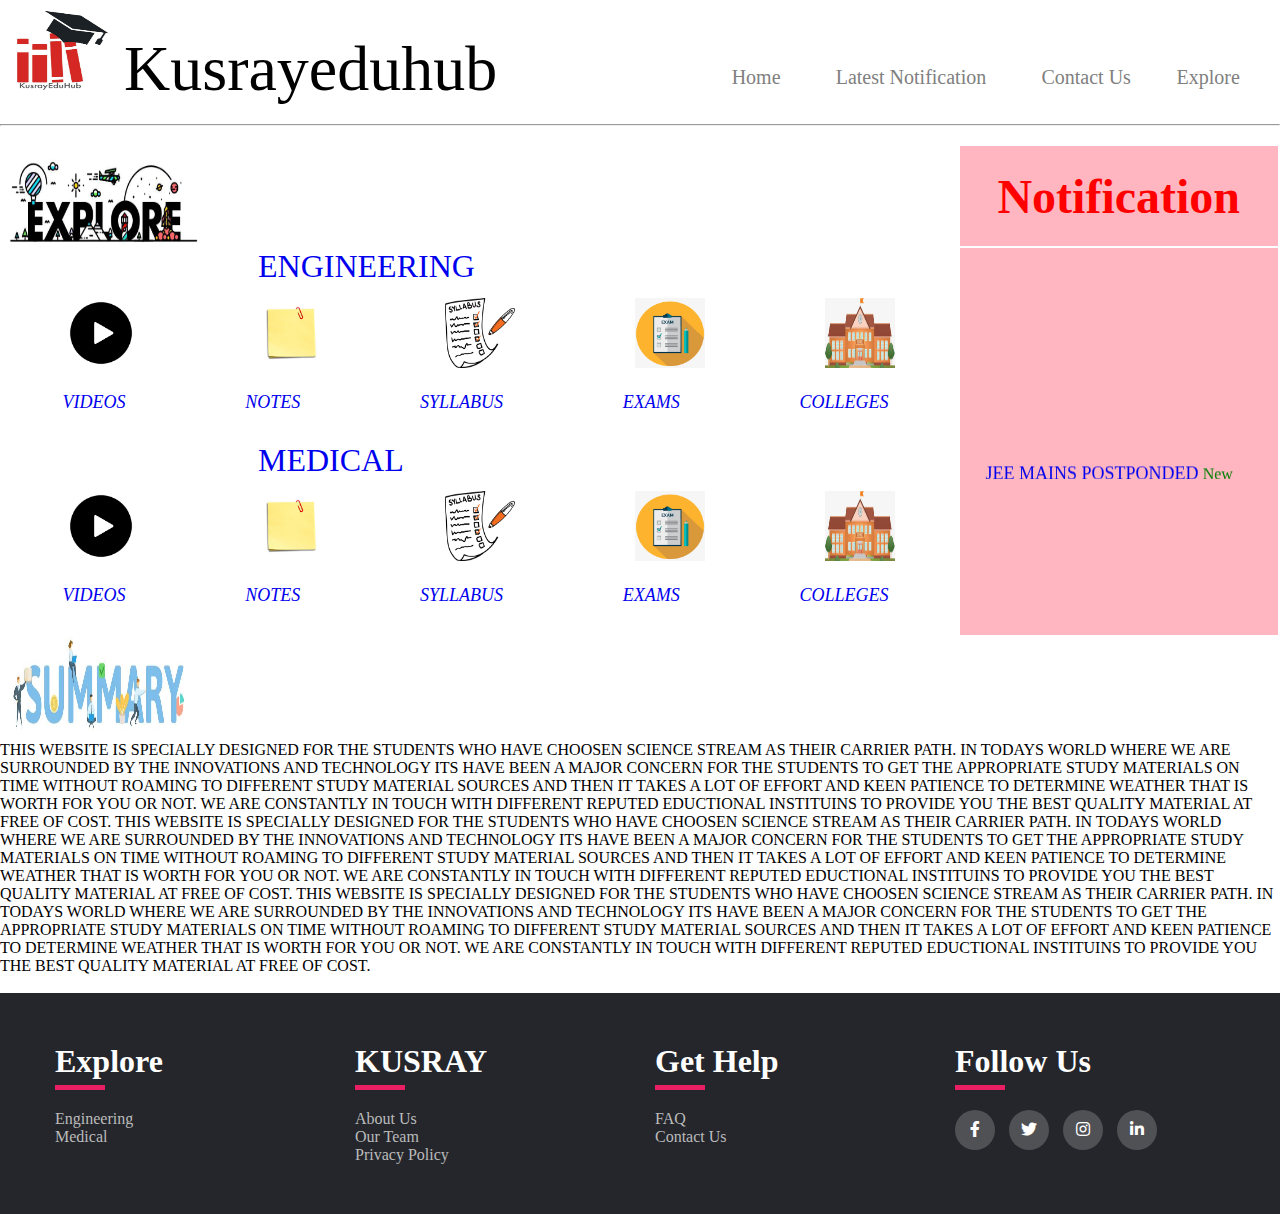
<file: index.html>
<!DOCTYPE html>
<html lang="en">
<title>HOME</title>
<link rel="icon" href="log.jpeg" />

<head>
  <!-- THESE META TAGS ARE FOR SEARCH ENGINE TO INDEX AND FOLLOW -->
  <meta charset="UTF-8">
  <meta name="viewport" content="width=100%">
  <meta name="description"
    content="This site provides online study materials of different authors/publishers to students at one place at free of cost">
  <meta name="keywords" content="JEE, NEET, MEDICAL, ENGINEERING, KUSRAY ,KUSRAY EDU HUB">
  <meta name="robots" content="INDEX, FOLLOW">
  <link rel="stylesheet" type="text/css" href="https://cdnjs.cloudflare.com/ajax/libs/font-awesome/5.14.0/css/all.css">
  <link rel="stylesheet" type="text/css" href="footerstyle.css">
  <link rel="stylesheet" type="text/css" href="headstyle.css">
</head>

<style>
  /*THIS IS USED CHANGE BACKGROUND COLOR GRADIENT ON SCROLLING*/
  /*body {
  height: 3000px;  Used to enable scrolling 
  background: linear-gradient(55deg, #0fb8ad 0%, #1fc8db 51%, #2cb5e8 85%);
  }*/
  .notification a {
    font-size: large;
    text-decoration: none;
    margin-left: 2vw;
    text-align: center;
    text-transform: capitalize;
  }

  .notification span {
    color: green;
  }

  .icon1 {
    font-size: xx-large;
    margin-left: 20vw;
    text-decoration: none;
  }

  .icon1 a {
    text-decoration: none;
  }

  .icon2 {
    font-size: xx-large;
    margin-left: 20vw;
  }

  .icon2 a {
    text-decoration: none;
  }

  .icon3 {
    display: inline-block;
    font-size: large;
    margin-left: 5%;
    margin-top: 2%;
    margin-bottom: 3%;
    word-spacing: 8vw;
  }

  .icon3 ul li {
    display: inline-block;
    font-size: large;
    margin-left: 1vw;

  }

  .icon3 ul li a {
    text-decoration: none;
    font-style: italic;
  }

  .icon4 {
    display: inline-block;
    font-size: large;
    word-spacing: 4vw;
  }

  .icon4 ul li {
    display: inline-block;
    margin-left: 5vw;
    margin-top: 1vw;
  }
</style>

<body>
  <header>
    <div class="left">
      <img src="log.jpeg" alt="my logo" width="100" height="80">
    </div>
    <div class="mid">
      Kusrayeduhub
    </div>
    <div class="right">
      <li><a href="index.html">Home</a></li>
      <div class="dropdown">
       <li><a href="collage-finder">College Finder</a></li>
        <div class="dropdown-content">
        <a href="engineering.html" target="_blank">ENGINEERING</a>
        <a href="medical.html" target="_blank">MEDICAL</a>
      </div>
    </div>
    <li><a href="#">Latest Notification</a></li>
    <li><a href="Contactus.html" target="_blank">Contact Us</a></li>
    <div class="dropdown">
      <li><a href="#"> Explore  </a></li>
      <div class="dropdown-content">
        <a href="engineering.html" target="_blank">ENGINEERING</a>
        <a href="medical.html" target="_blank">MEDICAL</a>
      </div>
    </div>
    </div>
    <hr>
  </header>
  <!--THESE CODES ARE FOR TABLE1 -->
  <br>
  <table width="100%" border="0px" ;>
    <tr>
      <th width="75%"><img src="explore.jpeg" alt="Explore" height="100" width="200" align="left"></th>
      <th width="25%" bgcolor="lightpink" align="center">
        <font size="20" color="red">Notification</font>
      </th>
    </tr>
    <td colspan="1">
      <div class="icon1">
        <a href="engineering.html" target="_blank">ENGINEERING</a>
      </div>
      <div class="icon4">
        <ul>
          <li><img src="video.png" alt="VIDEOS" height="70" width="70"></li>
          <li><img src="notes.jfif" alt="NOTES" height="70" width="70"></li>
          <li><img src="syllabus.png" alt="SYLLABUS" height="70" width="70"></li>
          <li><img src="exam.png" alt="EXAMS" height="70" width="70"></li>
          <li><img src="college.jfif" alt="COLLEGES" height="70" width="70"></li>
        </ul>
      </div>
      <div class="icon3">
        <ul>
          <li><a href="#">VIDEOS</li></a>
          <li><a href="#">NOTES</li></a>
          <li><a href="#">SYLLABUS</li></a>
          <li><a href="#">EXAMS</li></a>
          <li><a href="#">COLLEGES</li></a>
        </ul>
      </div>
      <div class="icon2">
        <a href="medical.html" target="_blank">MEDICAL</a>
      </div>
      <div class="icon4">
        <ul>
          <li><img src="video.png" alt="VIDEOS" height="70" width="70"></li>
          <li><img src="notes.jfif" alt="NOTES" height="70" width="70"></li>
          <li><img src="syllabus.png" alt="SYLLABUS" height="70" width="70"></li>
          <li><img src="exam.png" alt="EXAMS" height="70" width="70"></li>
          <li><img src="college.jfif" alt="COLLEGES" height="70" width="70"></li>
        </ul>
      </div>
      <div class="icon3">
        <ul>
          <li><a href="#">VIDEOS</li></a>
          <li><a href="#">NOTES</li></a>
          <li><a href="#">SYLLABUS</li></a>
          <li><a href="#">EXAMS</li></a>
          <li><a href="#">COLLEGES</li></a>
        </ul>
      </div>
    </td>
    <td bgcolor="lightpink">
      <marquee behavior="scroll" direction="up" scrollamount="2">
        <div class="notification">
          <a href="https://jeemain.nta.nic.in/webinfo2021/File/GetFile?FileId=39&LangId=P" target="_blank">JEE MAINS
            POSTPONDED</a>
          <span class="badge">New</span><br><br>
          <a href="https://viteee.vit.ac.in/" target="_blank">VITEEE APPLICATION CLOSED </a>
          <span class="badge">New</span><br><br>
      </marquee>
      </div>
    </td>
  </table>
  <img src="sum.jpeg" alt="Summary" height="100" width="200">
  <p>THIS WEBSITE IS SPECIALLY DESIGNED FOR THE STUDENTS WHO HAVE CHOOSEN SCIENCE STREAM AS THEIR CARRIER PATH. IN
    TODAYS WORLD WHERE WE ARE SURROUNDED BY THE INNOVATIONS AND TECHNOLOGY ITS HAVE BEEN A MAJOR CONCERN FOR THE
    STUDENTS TO GET THE APPROPRIATE STUDY MATERIALS ON TIME WITHOUT ROAMING TO DIFFERENT STUDY MATERIAL SOURCES AND
    THEN IT TAKES A LOT OF EFFORT AND KEEN PATIENCE TO DETERMINE WEATHER THAT IS WORTH FOR YOU OR NOT. WE ARE
    CONSTANTLY IN TOUCH WITH DIFFERENT REPUTED EDUCTIONAL INSTITUINS TO PROVIDE YOU THE BEST QUALITY MATERIAL AT FREE
    OF COST.
    THIS WEBSITE IS SPECIALLY DESIGNED FOR THE STUDENTS WHO HAVE CHOOSEN SCIENCE STREAM AS THEIR CARRIER PATH. IN
    TODAYS WORLD WHERE WE ARE SURROUNDED BY THE INNOVATIONS AND TECHNOLOGY ITS HAVE BEEN A MAJOR CONCERN FOR THE
    STUDENTS TO GET THE APPROPRIATE STUDY MATERIALS ON TIME WITHOUT ROAMING TO DIFFERENT STUDY MATERIAL SOURCES AND
    THEN IT TAKES A LOT OF EFFORT AND KEEN PATIENCE TO DETERMINE WEATHER THAT IS WORTH FOR YOU OR NOT. WE ARE
    CONSTANTLY IN TOUCH WITH DIFFERENT REPUTED EDUCTIONAL INSTITUINS TO PROVIDE YOU THE BEST QUALITY MATERIAL AT FREE
    OF COST.
    THIS WEBSITE IS SPECIALLY DESIGNED FOR THE STUDENTS WHO HAVE CHOOSEN SCIENCE STREAM AS THEIR CARRIER PATH. IN
    TODAYS WORLD WHERE WE ARE SURROUNDED BY THE INNOVATIONS AND TECHNOLOGY ITS HAVE BEEN A MAJOR CONCERN FOR THE
    STUDENTS TO GET THE APPROPRIATE STUDY MATERIALS ON TIME WITHOUT ROAMING TO DIFFERENT STUDY MATERIAL SOURCES AND
    THEN IT TAKES A LOT OF EFFORT AND KEEN PATIENCE TO DETERMINE WEATHER THAT IS WORTH FOR YOU OR NOT. WE ARE
    CONSTANTLY IN TOUCH WITH DIFFERENT REPUTED EDUCTIONAL INSTITUINS TO PROVIDE YOU THE BEST QUALITY MATERIAL AT FREE
    OF COST.
  </p>
  <br>
</body>
<footer class="footer">
  <div class="container">
    <div class="row">
      <div class="footer-col">
        <h2>Explore</h2>
        <ul>
          <li><a href="engineering.html">engineering</a></li>
          <li><a href="medical.html">medical</a></li>
        </ul>
      </div>
      <div class="footer-col">
        <h2>KUSRAY</h2>
        <ul>
          <li><a href="#">about us</a></li>
          <li><a href="ourteam.html">our team</a></li>
          <li><a href="#">privacy policy</a></li>
        </ul>
      </div>
      <div class="footer-col">
        <h2>get help</h2>
        <ul>
          <li><a href="#">FAQ</a></li>
          <li><a href="Contactus.html">Contact Us</a></li>
        </ul>
      </div>
      <div class="footer-col">
        <h2>follow us</h2>
        <div class="social-media">
          <a href="#"><i class="fab fa-facebook-f"></i></a>
          <a href="#"><i class="fab fa-twitter"></i></a>
          <a href="#"><i class="fab fa-instagram"></i></a>
          <a href="#"><i class="fab fa-linkedin-in"></i></a>
        </div>
      </div>
    </div>
</footer>

</html>
</file>
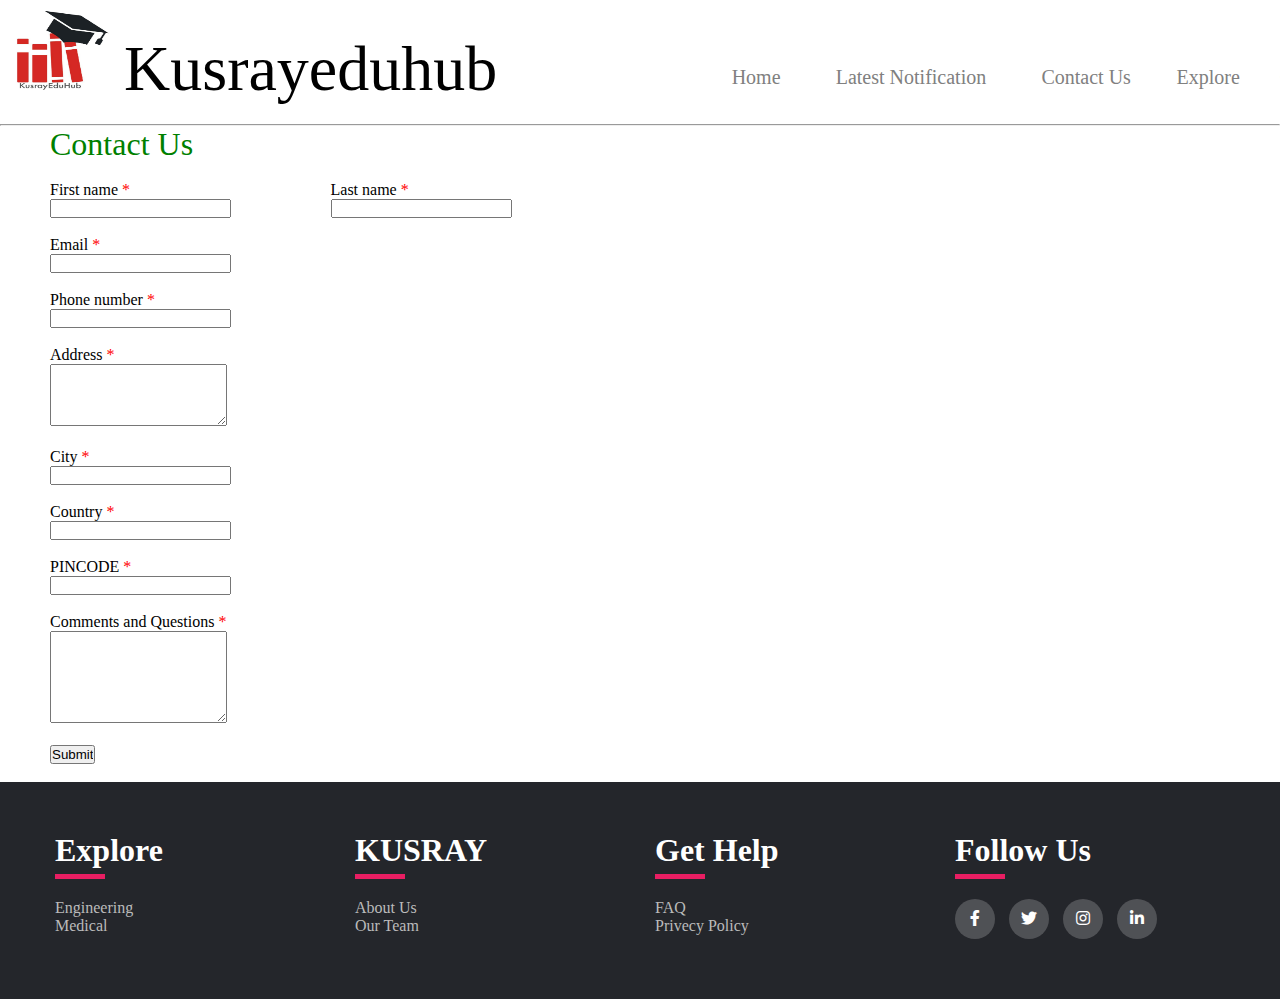
<file: Contactus.html>
<!DOCTYPE html>
<html lang="en">
<title>CONTACT US</title>
<style>
  .form{
    margin-left: 50px;
  }
</style>

<head>
  <meta charset="UTF-8">
  <meta name="viewport" content="width=device-width, initial-scale=1.0">
  <meta name="description"
    content="This site provides online study materials of different authors/publishers to students at one place at free of cost">
  <meta name="keywords" content="JEE, NEET, MEDICAL, ENGINEERING, KUSRAY ,KUSRAY EDU HUB">
  <meta name="robots" content="INDEX, FOLLOW">
  <link rel="stylesheet" type="text/css" href="footerstyle.css">
  <link rel="stylesheet" type="text/css" href="headstyle.css">
  <link rel="stylesheet" type="text/css" href="https://cdnjs.cloudflare.com/ajax/libs/font-awesome/5.14.0/css/all.css">
</head>


<body background-color="lightyellow">
  <body>
    <header>
      <div class="left">
        <img src="log.jpeg" alt="my logo" width="100" height="80">
      </div>
      <div class="mid">
        Kusrayeduhub
      </div>
      <div class="right">
        <li><a href="index.html">Home</a></li>
        <div class="dropdown">
         <li><a href="collage-finder">College Finder</a></li>
          <div class="dropdown-content">
          <a href="engineering.html" target="_blank">ENGINEERING</a>
          <a href="medical.html" target="_blank">MEDICAL</a>
        </div>
      </div>
      <li><a href="#">Latest Notification</a></li>
      <li><a href="Contactus.html" target="_blank">Contact Us</a></li>
      <div class="dropdown">
        <li><a href="#"> Explore  </a></li>
        <div class="dropdown-content">
          <a href="engineering.html" target="_blank">ENGINEERING</a>
          <a href="medical.html" target="_blank">MEDICAL</a>
        </div>
      </div>
      </div>
      <hr>
    </header>
  <div class="form">
  <form margin-left="200px" method="post" action="//submit.form" onSubmit="return validateForm();">
    <div style="max-width: 400px;">
    </div>
    <div style="padding-bottom: 18px;font-size : 32px;">
      <font color="green" ;>Contact Us</font>
    </div>
    <div style="display: flex; padding-bottom: 18px;max-width : 550px;">
      <div style=" margin-left: 0; margin-right: 1%; width: 49%;">First name<span style="color: red;"> *</span><br />
        <input type="text" id="data_2" name="data_2" style="max-width: 100%;" class="form-control" />
      </div>
      <div style=" margin-left: 1%; margin-right: 0; width: 49%;">Last name<span style="color: red;"> *</span><br />
        <input type="text" id="data_3" name="data_3" style="max-width: 100%;" class="form-control" />
      </div>
    </div>
    <div style="padding-bottom: 18px;">Email<span style="color: red;"> *</span><br />
      <input type="text" id="data_4" name="data_4" style="max-width : 550px;" class="form-control" />
    </div>
    <div style="padding-bottom: 18px;">Phone number<span style="color: red;"> *</span><br />
      <input type="text" id="data_5" name="data_5" style="max-width : 500px;" class="form-control" />
    </div>
    <div style="padding-bottom: 18px;">Address<span style="color: red;"> *</span><br />
      <textarea id="data_6" false name="data_6" style="max-width : 550px;" rows="4" class="form-control"></textarea>
    </div>
    <div style="padding-bottom: 18px;">City<span style="color: red;"> *</span><br />
      <input type="text" id="data_7" name="data_7" style="max-width : 550px;" class="form-control" />
    </div>
    <div style="padding-bottom: 18px;">Country<span style="color: red;"> *</span><br />
      <input type="text" id="data_7" name="data_7" style="max-width : 550px;" class="form-control" />
    </div>
    <div style="padding-bottom: 18px;">PINCODE<span style="color: red;"> *</span><br />
      <input type="text" id="data_10" name="data_10" style="max-width : 550px;" class="form-control" />
    </div>
    <div style="padding-bottom: 18px;">Comments and Questions<span style="color: red;"> *</span><br />
      <textarea id="data_11" false name="data_11" style="max-width : 550px;" rows="6" class="form-control"></textarea>
    </div>
    <div style="padding-bottom: 18px;"><input name="skip_Submit" value="Submit" type="submit" /></div>
    <div>

    </div>
  </form>
</div>
  <script type="text/javascript">
    function validateForm() {
      if (isEmpty(document.getElementById('data_2').value.trim())) {
        alert('First name is required!');
        return false;
      }
      if (isEmpty(document.getElementById('data_3').value.trim())) {
        alert('Last name is required!');
        return false;
      }
      if (isEmpty(document.getElementById('data_4').value.trim())) {
        alert('Email is required!');
        return false;
      }
      if (!validateEmail(document.getElementById('data_4').value.trim())) {
        alert('Email must be a valid email address!');
        return false;
      }
      if (isEmpty(document.getElementById('data_5').value.trim())) {
        alert('Phone number is required!');
        return false;
      }
      if (isEmpty(document.getElementById('data_6').value.trim())) {
        alert('Address is required!');
        return false;
      }
      if (isEmpty(document.getElementById('data_7').value.trim())) {
        alert('City is required!');
        return false;
      }
      if (isEmpty(document.getElementById('data_10').value.trim())) {
        alert('PINCODE is required!');
        return false;
      }
      if (isEmpty(document.getElementById('data_11').value.trim())) {
        alert('Comments and Questions is required!');
        return false;
      }
      return true;
    }
    function isEmpty(str) { return (str.length === 0 || !str.trim()); }
    function validateEmail(email) {
      var re = /^([\w-]+(?:\.[\w-]+)*)@((?:[\w-]+\.)*\w[\w-]{0,66})\.([a-z]{2,15}(?:\.[a-z]{2})?)$/i;
      return isEmpty(email) || re.test(email);
    }
  </script>
</body>

<footer class="footer">
  <div class="container">
    <div class="row">
      <div class="footer-col">
        <h2>Explore</h2>
        <ul>
          <li><a href="engineering.html">engineering</a></li>
          <li><a href="medical.html">medical</a></li>
        </ul>
      </div>
      <div class="footer-col">
        <h2>KUSRAY</h2>
        <ul>
          <li><a href="#">about us</a></li>
          <li><a href="ourteam.html">our team</a></li>

        </ul>
      </div>
      <div class="footer-col">
        <h2>get help</h2>
        <ul>
          <li><a href="#">FAQ</a></li>
          <li><a href="#">privecy policy</a></li>
        </ul>
      </div>
      <div class="footer-col">
        <h2>follow us</h2>
        <div class="social-media">
          <a href="#"><i class="fab fa-facebook-f"></i></a>
          <a href="#"><i class="fab fa-twitter"></i></a>
          <a href="#"><i class="fab fa-instagram"></i></a>
          <a href="#"><i class="fab fa-linkedin-in"></i></a>
        </div>
      </div>
    </div>
</footer>

</html>
</file>
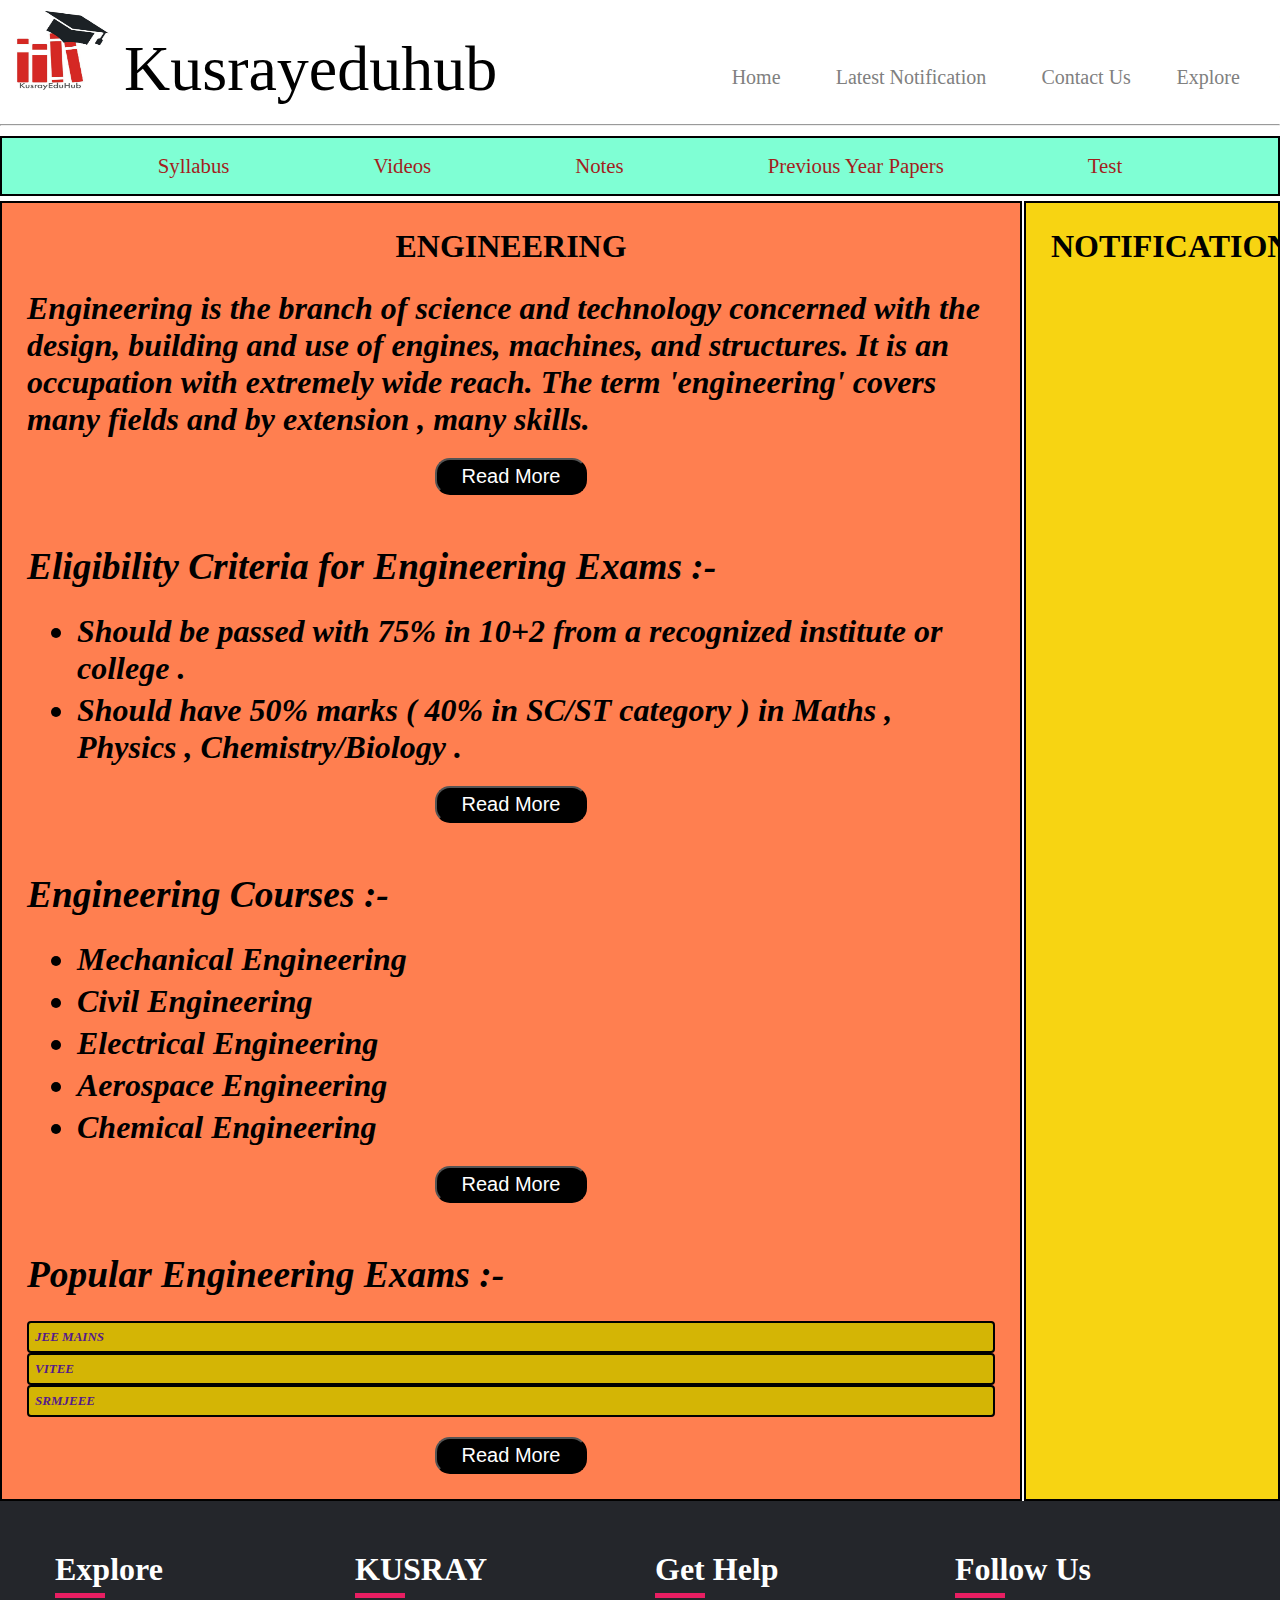
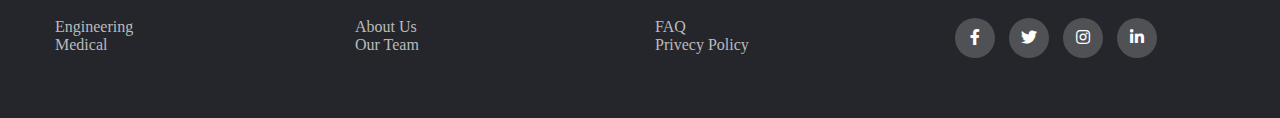
<file: engineering.html>
<!DOCTYPE html>
<html lang="en">
<link rel="icon" href="log.jpeg">
<title>Engineering</title>

<head>
    <!-- THESE META TAGS ARE FOR SEARCH ENGINE TO INDEX AND FOLLOW -->
    <meta charset="UTF-8">
    <meta name="viewport" content="width=100%">
    <meta name="description"
        content="This site provides online study materials of different authors/publishers to students at one place at free of cost">
    <meta name="keywords" content="JEE, NEET, MEDICAL, ENGINEERING, KUSRAY ,KUSRAY EDU HUB">
    <meta name="robots" content="INDEX, FOLLOW">
    <link rel="stylesheet" type="text/css" href="footerstyle.css">
    <link rel="stylesheet" type="text/css" href="headstyle.css">
    <link rel="stylesheet" type="text/css"
        href="https://cdnjs.cloudflare.com/ajax/libs/font-awesome/5.14.0/css/all.css">
    <link rel="stylesheet" href="readmore.css">
    </head>

<style>
    /* THESE CODES ARE FOR NAVBAR */
    #navbar {
        display: flex;
        align-items: center;
        position: relative;
        top: 0px;
        border: 2px solid black;
        margin: 0px;
        margin-top: 10px;
        justify-content: space-around;

    }

    #navbar::before {
        content: "";
        background-color: aquamarine;
        position: absolute;
        top: 0px;
        left: 0px;
        height: 100%;
        width: 100%;
        z-index: -1;
    }

    #navbar ul {
        display: inline-block;
    }

    #navbar ul li {
        list-style: none;
        font-size: 1.3rem;
        padding: 3px 10px;
    }

    #navbar ul li a {
        color: rgb(163, 30, 30);
        display: block;
        padding: 3px 50px;
        text-decoration: none;
        margin: 10px;
    }

    .item {
        display: inline-block;
    }

    /* THESE CODES ARE FOR ENGINEERING AND NOTIFICATION BOX */
    .box {
        display: flex;
        box-sizing: border-box;
    }

    #mid .box #eng {
        border: 2px solid black;
        background-color: coral;
        width: 80%;
        margin-top: 5px;
        padding: 25px;
        text-align: center;
    }

    #mid .box #not {
        border: 2px solid black;
        background-color: rgb(247, 212, 18);
        width: 20%;
        margin-top: 5px;
        margin-left: 2px;
        padding: 25px;
        text-align: center;
    }

    /* these codes are for engineering box */
    #d p {
        margin-top: 25px;
        text-align: start;
        font-style: italic;
    }

    #d .b {
        text-align: start;
        margin-top: 5px;
        font-style: italic;
    }

    #d .a {
        margin-top: 5px;
        text-align: start;
        font-style: italic;
    }
    
    #d ul li {
        margin-top: 15px;
        list-style: disc;
        font-style: italic;
        margin-left: 50px;
        
    }

    #d h3 {
        margin-top: 50px;
        text-align: start;
        margin-bottom: 25px;
        font-style: italic;
    }

    
    /* THESE CODES ARE FOR POPULAR EXAMS BUTTON  */
    #d .c {
        text-decoration: none;
        display: block;
        background: rgb(212, 181, 5);
        padding: 6px;
        border: none;
        cursor: pointer;
        font-size: 13px;
        border-radius: 4px;
        font-style: italic;
        font-family: cursive;
        font-weight: bold;
        border: 2px solid black;
    }
</style>

<body>
    <header>
      <div class="left">
        <img src="log.jpeg" alt="my logo" width="100" height="80">
      </div>
      <div class="mid">
        Kusrayeduhub
      </div>
      <div class="right">
        <li><a href="index.html">Home</a></li>
        <div class="dropdown">
         <li><a href="collage-finder">College Finder</a></li>
          <div class="dropdown-content">
          <a href="engineering.html" target="_blank">ENGINEERING</a>
          <a href="medical.html" target="_blank">MEDICAL</a>
        </div>
      </div>
      <li><a href="#">Latest Notification</a></li>
      <li><a href="Contactus.html" target="_blank">Contact Us</a></li>
      <div class="dropdown">
        <li><a href="#"> Explore  </a></li>
        <div class="dropdown-content">
          <a href="engineering.html" target="_blank">ENGINEERING</a>
          <a href="medical.html" target="_blank">MEDICAL</a>
        </div>
      </div>
      </div>
      <hr>
    </header>

    <nav id="navbar">
        <ul>
            <li class="item"><a href="#syllabus" target="_blank">Syllabus</a></li>
            <li class="item"><a href="#videos" target="_blank">Videos</a></li>
            <li class="item"><a href="#notes" target="_blank">Notes</a></li>
            <li class="item"><a href="#previous-year-papers" target="_blank">Previous Year Papers</a></li>
            <li class="item"><a href="#test" target="_blank">Test</a></li>
        </ul>
    </nav>


    <section id="mid">
        <div class="box">
            <h1 id="eng">
                <p>ENGINEERING</p>
                <div id="d">
                    <p class="text"> Engineering is the branch of science and technology concerned with the design,
                        building and use of engines, machines, and structures. It is an occupation with extremely wide
                        reach. The term 'engineering' covers many fields and by extension , many skills. <span
                            class="more-text"> It is a scientific field and job that involves taking our scientific
                            understanding of the natural world and using it to invent , design, and build things to
                            solve problems and achieve practical goals. </span></p>

                            <button class="read-more-btn">Read More</button>

               
                    <h3>Eligibility Criteria for Engineering Exams :- </h3>
                    <ul class="text1">
                        <li class="b">Should be passed with 75% in 10+2 from a recognized institute or college . </li>
                        <li class="b">Should have 50% marks ( 40% in SC/ST category ) in Maths , Physics , Chemistry/Biology . </li>
                        <span class="more-text">
                        <li class="b">Should be an Indian citizen . </li>
                        <li class="b">Must have completed 17 years of age at the time of admissions . </li>
                        <li class="b">Must have studied English as the main subject for qualifying examination . </li>
                    </span>
                </ul>
               
                    <button class="read-more-btn1">Read More</button>

                    <h3>Engineering Courses :- </h3>
                    <ul class="text2">                    
                        <li class="a">Mechanical Engineering</li>
                        <li class="a">Civil Engineering</li>
                        <li class="a">Electrical Engineering</li>
                        <li class="a">Aerospace Engineering</li>
                        <li class="a">Chemical Engineering</li>
                        <span class="more-text">
                            <li class="a">Electronics Engineering</li>
                            <li class="a">Biomedical Engineering</li>
                            <li class="a">Automobile Engineering</li>
                            <li class="a">Environmental Engineering</li>
                            <li class="a">Structural Engineering</li>
                            <li class="a">Mining Engineering</li>
                            <li class="a">Marine Engineering</li>
                            <li class="a">Computer Science and Engineering</li>
                            <li class="a">Computer Engineerig</li>
                            <li class="a">Petroleum Engineeing</li>
                            <li class="a">Agricultural Engineering</li>
                            <li class="a">Geotechnical Engineering</li>
                            <li class="a">Software Engineering</li>
                            <li class="a">Coastal and Ocean Engineering</li>
                            <li class="a">Industrial Engineering</li>
                        </span>
                    </uL>

                    <button class="read-more-btn2">Read More</button>
                      
                    <h3>Popular Engineering Exams :- </h3>
                    <p class="text3">
                    <a href="" target="_blank" class="c">JEE MAINS</a>
                    <a href="" target="_blank" class="c">VITEE</a>
                    <a href="" target="_blank" class="c">SRMJEEE</a>
                    <span class="more-text">
                        <a href="" target="_blank" class="c">BITSAT</a>
                        <a href="" target="_blank" class="c">MET</a>
                        <a href="" target="_blank" class="c">COMDEK UGET</a>
                        <a href="" target="_blank" class="c">AP EAMCET</a>
                        <a href="" target="_blank" class="c">KIITEEE</a>
                        <a href="" target="_blank" class="c">MHTCET</a>
                        <a href="" target="_blank" class="c">WBJEE</a>
                        <a href="" target="_blank" class="c">AMUEEE</a>
                    </span>
                    </p>
                    <button class="read-more-btn3">Read More</button>

                </div>
            </h1>
            
            <script src="./readmore.js"></script>
            
            <h1 id="not">
                <p>NOTIFICATIONS</p>
            </h1>
        </div>
    </section>
<footer class="footer">
    <div class="container">
        <div class="row">
            <div class="footer-col">
                <h2>Explore</h2>
                <ul>
                    <li><a href="engineering.html">engineering</a></li>
                    <li><a href="medical.html">medical</a></li>
                </ul>
            </div>
            <div class="footer-col">
                <h2>KUSRAY</h2>
                <ul>
                    <li><a href="#">about us</a></li>
                    <li><a href="ourteam.html">our team</a></li>

                </ul>
            </div>
            <div class="footer-col">
                <h2>get help</h2>
                <ul>
                    <li><a href="#">FAQ</a></li>
                    <li><a href="#">privecy policy</a></li>
                </ul>
            </div>
            <div class="footer-col">
                <h2>follow us</h2>
                <div class="social-media">
                    <a href="#"><i class="fab fa-facebook-f"></i></a>
                    <a href="#"><i class="fab fa-twitter"></i></a>
                    <a href="#"><i class="fab fa-instagram"></i></a>
                    <a href="#"><i class="fab fa-linkedin-in"></i></a>     
                </div>
            </div>
        </div>
</footer>
</body>

</html>
</file>
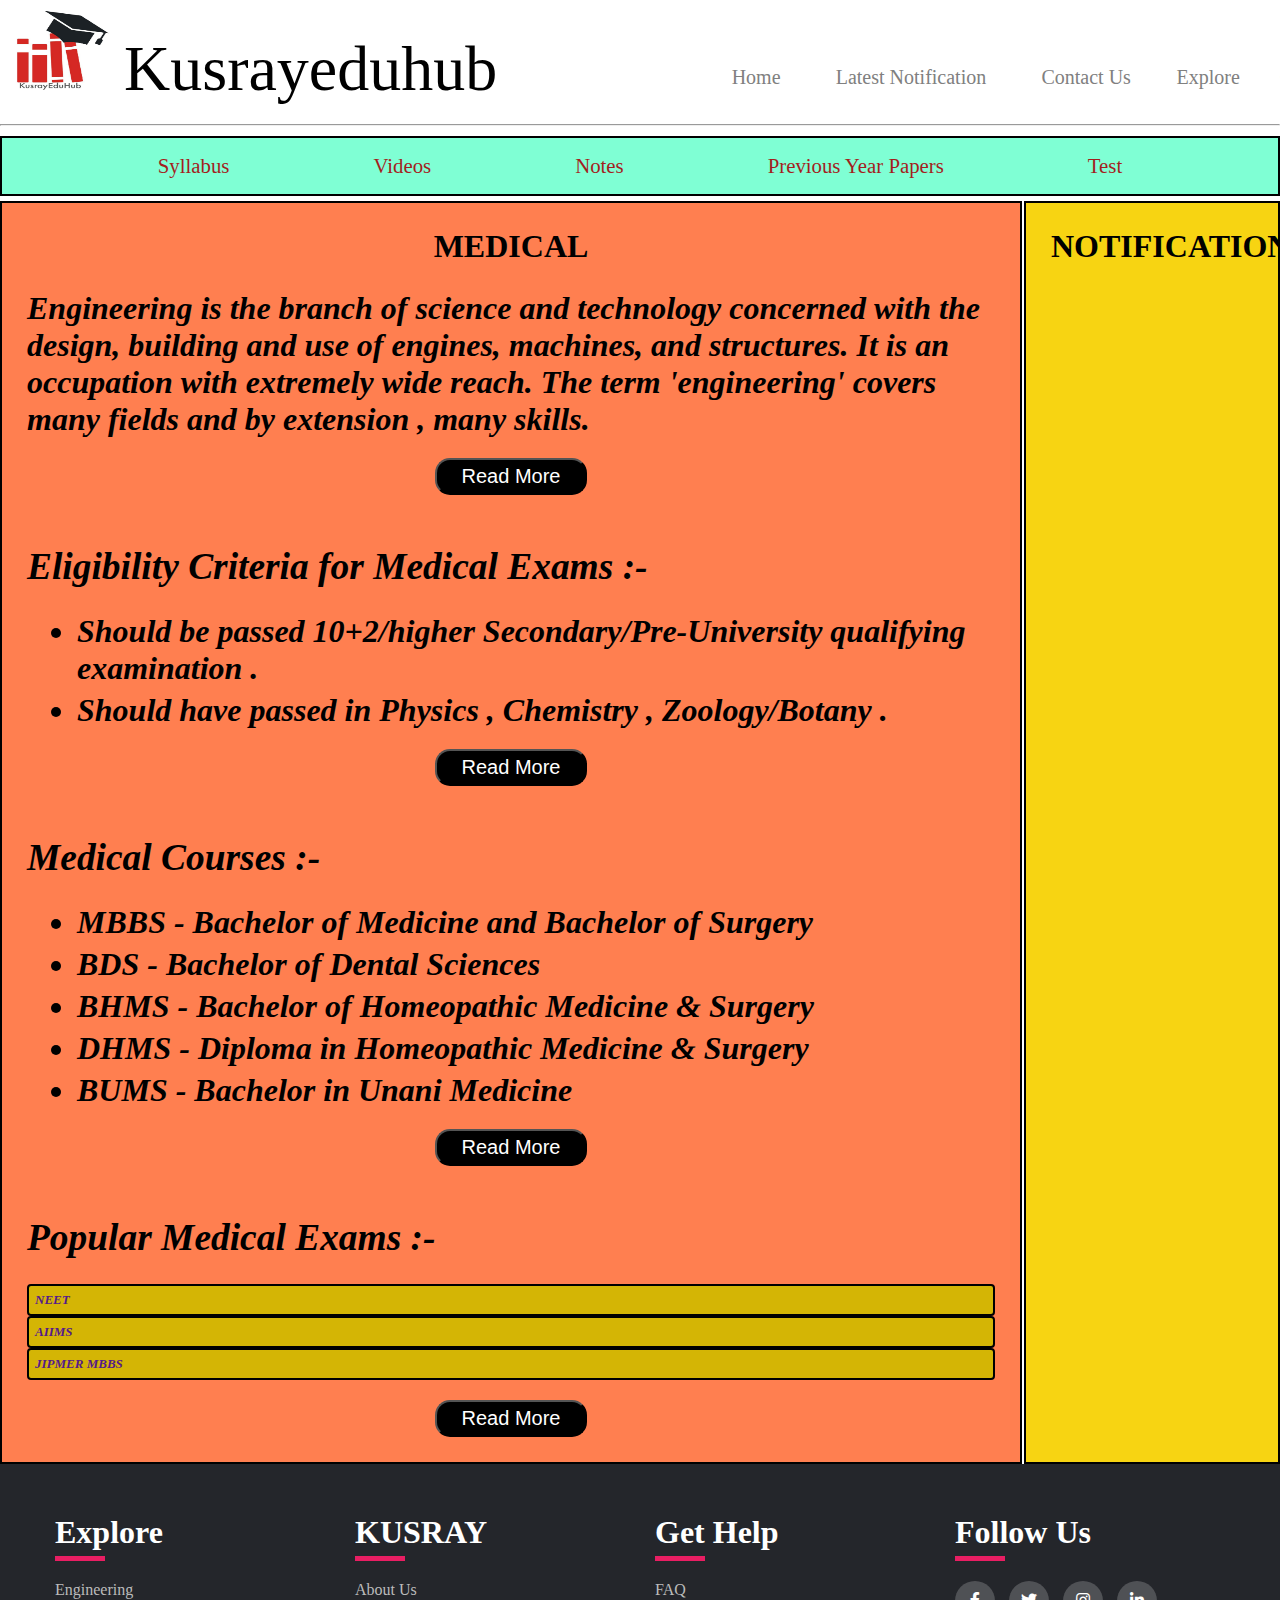
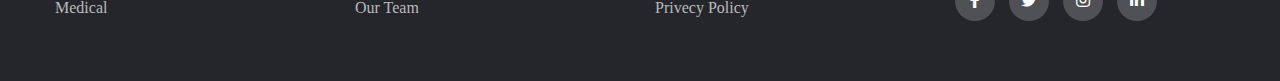
<file: medical.html>
<!DOCTYPE html>
<html lang="en">
<link rel="icon" href="log.jpeg">
<title>Medical</title>

<head>
    <!-- THESE META TAGS ARE FOR SEARCH ENGINE TO INDEX AND FOLLOW -->
    <meta charset="UTF-8">
    <meta name="viewport" content="width=100%">
    <meta name="description"
        content="This site provides online study materials of different authors/publishers to students at one place at free of cost">
    <meta name="keywords" content="JEE, NEET, MEDICAL, ENGINEERING, KUSRAY ,KUSRAY EDU HUB">
    <meta name="robots" content="INDEX, FOLLOW">
    <link rel="stylesheet" type="text/css" href="footerstyle.css">
    <link rel="stylesheet" type="text/css" href="headstyle.css">
    <link rel="stylesheet" type="text/css"
        href="https://cdnjs.cloudflare.com/ajax/libs/font-awesome/5.14.0/css/all.css">
    <link rel="stylesheet" href="readmore.css">
</head>


<style>
    /* THESE CODES ARE FOR NAVBAR */
    #navbar {
        display: flex;
        align-items: center;
        position: relative;
        top: 0px;
        border: 2px solid black;
        margin: 0px;
        margin-top: 10px;
        justify-content: space-around;

    }

    #navbar::before {
        content: "";
        background-color: aquamarine;
        position: absolute;
        top: 0px;
        left: 0px;
        height: 100%;
        width: 100%;
        z-index: -1;
    }

    #navbar ul {
        display: inline-block;
    }

    #navbar ul li {
        list-style: none;
        font-size: 1.3rem;
        padding: 3px 10px;
    }

    #navbar ul li a {
        color: rgb(163, 30, 30);
        display: block;
        padding: 3px 50px;
        text-decoration: none;
        margin: 10px;
    }

    .item {
        display: inline-block;
    }

    /* THESE CODES ARE FOR MEDICAL AND NOTIFICATION BOX */
    .box {
        display: flex;
        box-sizing: border-box;
    }

    #mid .box #med {
        border: 2px solid black;
        background-color: coral;
        width: 80%;
        margin-top: 5px;
        padding: 25px;
        text-align: center;
    }

    #mid .box #not {
        border: 2px solid black;
        background-color: rgb(247, 212, 18);
        width: 20%;
        margin-top: 5px;
        margin-left: 2px;
        padding: 25px;
        text-align: center;
    }
      /* THESE CODES ARE FOR MEDICAL BOX ITEMS */
      #d p {
        margin-top: 25px;
        text-align: start;
        font-style: italic;
    }

    #d .b {
        text-align: start;
        margin-top: 5px;
        font-style: italic;
    }

    #d .a {
        margin-top: 5px;
        text-align: start;
        font-style: italic;
    }
    
    #d ul li {
        margin-top: 15px;
        list-style: disc;
        font-style: italic;
        margin-left: 50px;
        
    }

    #d h3 {
        margin-top: 50px;
        text-align: start;
        margin-bottom: 25px;
        font-style: italic;
    }

    
    /* THESE CODES ARE FOR POPULAR EXAMS BUTTON  */
    #d .c {
        text-decoration: none;
        display: block;
        background: rgb(212, 181, 5);
        padding: 6px;
        border: none;
        cursor: pointer;
        font-size: 13px;
        border-radius: 4px;
        font-style: italic;
        font-family: cursive;
        font-weight: bold;
        border: 2px solid black;
    }
  
</style>

<body leftmargin="10vw">
    <body>
        <header>
          <div class="left">
            <img src="log.jpeg" alt="my logo" width="100" height="80">
          </div>
          <div class="mid">
            Kusrayeduhub
          </div>
          <div class="right">
            <li><a href="index.html">Home</a></li>
            <div class="dropdown">
             <li><a href="collage-finder">College Finder</a></li>
              <div class="dropdown-content">
              <a href="engineering.html" target="_blank">ENGINEERING</a>
              <a href="medical.html" target="_blank">MEDICAL</a>
            </div>
          </div>
          <li><a href="#">Latest Notification</a></li>
          <li><a href="Contactus.html" target="_blank">Contact Us</a></li>
          <div class="dropdown">
            <li><a href="#"> Explore  </a></li>
            <div class="dropdown-content">
              <a href="engineering.html" target="_blank">ENGINEERING</a>
              <a href="medical.html" target="_blank">MEDICAL</a>
            </div>
          </div>
          </div>
          <hr>
        </header>


    <nav id="navbar">
        <ul>
            <li class="item"><a href="#syllabus" target="_blank">Syllabus</a></li>
            <li class="item"><a href="#videos" target="_blank">Videos</a></li>
            <li class="item"><a href="#notes" target="_blank">Notes</a></li>
            <li class="item"><a href="#previous-year-papers" target="_blank">Previous Year Papers</a></li>
            <li class="item"><a href="#test" target="_blank">Test</a></li>
        </ul>
    </nav>


    <section id="mid">
        <div class="box">
            <h1 id="med">
                <p>MEDICAL</p>
                <div id="d">
                    <p class="text">Engineering is the branch of science and technology concerned with the design,
                        building and use of engines, machines, and structures. It is an occupation with extremely wide
                        reach. The term 'engineering' covers many fields and by extension , many skills. <span
                            class="more-text"> It is a scientific field and job that involves taking our scientific
                            understanding of the natural world and using it to invent , design, and build things to
                            solve problems and achieve practical goals. </span></p>

                            <button class="read-more-btn">Read More</button>

               
                    <h3>Eligibility Criteria for Medical Exams :-  </h3>
                    <ul class="text1">
                        <li class="b">Should be passed 10+2/higher Secondary/Pre-University qualifying examination . </li>
                        <li class="b">Should have passed in Physics , Chemistry , Zoology/Botany . </li>
                        <span class="more-text">
                        <li class="b">Should be an Indian citizen . </li>
                        <li class="b">Must have completed 17 years of age at the time of admissions . </li>
                        <li class="b">Must have studied English as the main subject for qualifying examination . </li>
                    </span>
                </ul>
               
                    <button class="read-more-btn1">Read More</button>

                    <h3>Medical Courses :- </h3>
                    <ul class="text2">                    
                        <li class="a">MBBS - Bachelor of Medicine and Bachelor of Surgery</li>
                        <li class="a">BDS - Bachelor of Dental Sciences</li>
                        <li class="a">BHMS - Bachelor of Homeopathic Medicine & Surgery</li>
                        <li class="a">DHMS - Diploma in Homeopathic Medicine & Surgery</li>
                        <li class="a">BUMS - Bachelor in Unani Medicine</li>
                        <span class="more-text">
                            <li class="a">BAMS - Bachelor in Ayurveda Medicine & Surgery</li>
                            <li class="a">B.V.Sc & AH - Bachelor of Veterinary Sciences & Animal Husbandry</li>
                            <li class="a">B.Pharma - Bachelor of Pharmacy</li>
                            <li class="a">D.Pharma - Diploma in Pharmacy</li>
                            <li class="a">BOT - Bachelor of Occuopational Therapy</li>
                            <li class="a">BMLT - Bachelor of Medical Laboratory Technology</li>
                            <li class="a">BPT - Bachelor of Physiotherapy</li>
                            <li class="a">B.Sc.Nursing - Bachelor of Science in Nursing</li>
                            <li class="a">BNYS - Bachelor of Naturopathy and Yogic Sciences</li>
                    </span>
                    </uL>

                    <button class="read-more-btn2">Read More</button>
                      
                    <h3>Popular Medical Exams :- </h3>
                    <p class="text3">
                    <a href="" target="_blank" class="c">NEET</a>
                    <a href="" target="_blank" class="c">AIIMS</a>
                    <a href="" target="_blank" class="c">JIPMER MBBS</a>
                    <span class="more-text">
                        <a href="" target="_blank" class="c">AIMPT</a>
                        <a href="" target="_blank" class="c">AFMC</a>
                        <a href="" target="_blank" class="c">CMC VELLORE MBBS EXAM</a>
                        <a href="" target="_blank" class="c">AIPVT</a>
                        <a href="" target="_blank" class="c">AMU MBBS EXAM</a>
                        <a href="" target="_blank" class="c">BHU MBBS EXAM</a>
                        <a href="" target="_blank" class="c">BHU NURSING EXAM</a>
                    </span>
                    </p>
                    <button class="read-more-btn3">Read More</button>

                </div>
            </h1>
            
            <script src="./readmore.js"></script>
            
            <h1 id="not">
                <p>NOTIFICATIONS</p>
            </h1>
        </div>
    </section>
</body>
<footer class="footer">
    <div class="container">
        <div class="row">
            <div class="footer-col">
                <h2>Explore</h2>
                <ul>
                    <li><a href="engineering.html">engineering</a></li>
                    <li><a href="medical.html">medical</a></li>
                </ul>
            </div>
            <div class="footer-col">
                <h2>KUSRAY</h2>
                <ul>
                    <li><a href="#">about us</a></li>
                    <li><a href="ourteam.html">our team</a></li>

                </ul>
            </div>
            <div class="footer-col">
                <h2>get help</h2>
                <ul>
                    <li><a href="#">FAQ</a></li>
                    <li><a href="#">privecy policy</a></li>
                </ul>
            </div>
            <div class="footer-col">
                <h2>follow us</h2>
                <div class="social-media">
                    <a href="#"><i class="fab fa-facebook-f"></i></a>
                    <a href="#"><i class="fab fa-twitter"></i></a>
                    <a href="#"><i class="fab fa-instagram"></i></a>
                    <a href="#"><i class="fab fa-linkedin-in"></i></a>
                </div>
            </div>
        </div>
</footer>

</html>
</file>
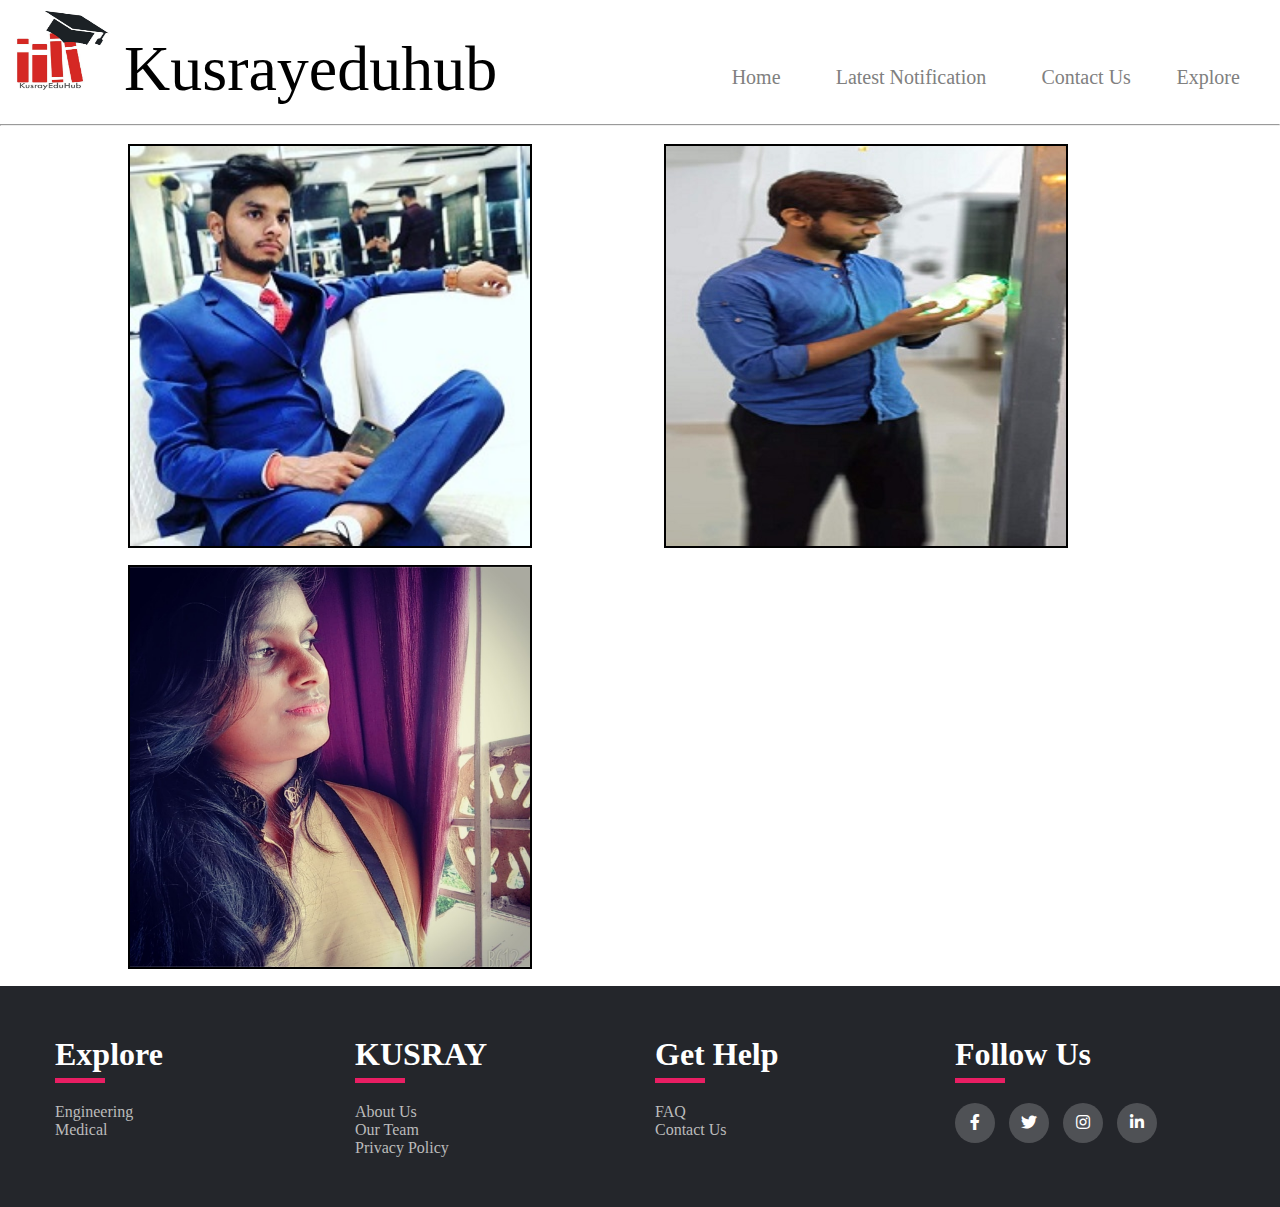
<file: ourteam.html>
<!DOCTYPE html>
<html lang="en">
<title>HOME</title>
<link rel="icon" href="log.jpeg" />

<head>
  <!-- THESE META TAGS ARE FOR SEARCH ENGINE TO INDEX AND FOLLOW -->
  <meta charset="UTF-8">
  <meta name="viewport" content="width=100%">
  <meta name="description"
    content="This site provides online study materials of different authors/publishers to students at one place at free of cost">
  <meta name="keywords" content="JEE, NEET, MEDICAL, ENGINEERING, KUSRAY ,KUSRAY EDU HUB">
  <meta name="robots" content="INDEX, FOLLOW">
  <link rel="stylesheet" type="text/css" href="https://cdnjs.cloudflare.com/ajax/libs/font-awesome/5.14.0/css/all.css">
  <link rel="stylesheet" type="text/css" href="footerstyle.css">
  <link rel="stylesheet" type="text/css" href="headstyle.css">
  <link rel="stylesheet" type="text/css" href="flip.css">
</head>
<body leftmargin="10vw">
    <header>
      <div class="left">
        <img src="log.jpeg" alt="my logo" width="100" height="80">
      </div>
      <div class="mid">
        Kusrayeduhub
      </div>
      <div class="right">
        <li><a href="index.html">Home</a></li>
        <div class="dropdown">
          <li><a href="#">Explore</a></li>
          <div class="dropdown-content">
            <a href="engineering.html" target="_blank">ENGINEERING</a>
            <a href="medical.html" target="_blank">MEDICAL</a>
          </div>
        </div>
        <li><a href="#">Latest Notification</a></li>
        <li><a href="Contactus.html" target="_blank">Contact Us</a></li>
      </div>
      <hr>
    </header>
    <br>

    <div class="flip-card">
        <div class="flip-card-inner">
          <div class="flip-card-front">
            <img src="uv.jpeg" alt="Avatar" style="width:400px;height:400px;">
          </div>
          <div class="flip-card-back">
            <h1>Yuvraj Singh</h1>
            <p>FOUNDER</p>
            <p>ENGINEER</p>
            <a href="#">Contact Me</a>
            <div class="social-media">
              <a href="#"><i class="fab fa-facebook-f"></i></a>
              <a href="#"><i class="fab fa-twitter"></i></a>
              <a href="#"><i class="fab fa-instagram"></i></a>
              <a href="#"><i class="fab fa-linkedin-in"></i></a>
            </div>
          </div>
        </div>
      </div>
      <div class="flip-card">
        <div class="flip-card-inner">
          <div class="flip-card-front">
            <img src="sidd.jpeg" alt="Avatar" style="width:400px;height:400px;">
          </div>
          <div class="flip-card-back">
            <h1>Siddhartha Kumar</h1>
            <p>FOUNDER</p>
            <p>ENGINEER</p>
            <a href="#">Contact Me</a>
          <div class="social-media">
            <a href="#"><i class="fab fa-facebook-f"></i></a>
            <a href="#"><i class="fab fa-twitter"></i></a>
            <a href="#"><i class="fab fa-instagram"></i></a>
            <a href="#"><i class="fab fa-linkedin-in"></i></a>
            </div>
          </div>
        </div>
      </div>
      <div class="flip-card">
        <div class="flip-card-inner">
          <div class="flip-card-front">
            <img src="rashmi.jpeg" alt="Avatar" style="width:400px;height:400px;">
          </div>
          <div class="flip-card-back">
            <h1>Rashmi Priya</h1>
            <p>CO-FOUNDER</p>
            <p>ENGINEER</p>
            <a href="#">Contact Me</a>
          <div class="social-media">
            <a href="#"><i class="fab fa-facebook-f"></i></a>
            <a href="#"><i class="fab fa-twitter"></i></a>
            <a href="#"><i class="fab fa-instagram"></i></a>
            <a href="#"><i class="fab fa-linkedin-in"></i></a>
            </div>
          </div>
        </div>
      </div>
     <footer class="footer">
        <div class="container">
          <div class="row">
            <div class="footer-col">
              <h2>Explore</h2>
              <ul>
                <li><a href="engineering.html">engineering</a></li>
                <li><a href="medical.html">medical</a></li>
              </ul>
            </div>
            <div class="footer-col">
              <h2>KUSRAY</h2>
              <ul>
                <li><a href="#">about us</a></li>
                <li><a href="team.html">our team</a></li>
                <li><a href="#">privacy policy</a></li>
              </ul>
            </div>
            <div class="footer-col">
              <h2>get help</h2>
              <ul>
                <li><a href="#">FAQ</a></li>
                <li><a href="Contactus.html">Contact Us</a></li>
              </ul>
            </div>
            <div class="footer-col">
              <h2>follow us</h2>
              <div class="social-media">
                <a href="#"><i class="fab fa-facebook-f"></i></a>
                <a href="#"><i class="fab fa-twitter"></i></a>
                <a href="#"><i class="fab fa-instagram"></i></a>
                <a href="#"><i class="fab fa-linkedin-in"></i></a>
              </div>
            </div>
          </div>
      </footer>
      </body>
      </html>
</file>
<file: footerstyle.css>
@import url('https://fonts.googleapis.com/css2?family=Poppins:wght@800&display=swap');
*{
    margin: 0;
    padding: 0;
    box-sizing: border-box;
}
.container{
    margin: auto;
   max-width: 1200px;
}
.row{
    display: flex;
    flex-wrap: wrap;
}
 ul{
     list-style: none;
}
.footer{
    background-color: #24262b;
    padding: 50px 0;
}
.footer-col{
 width: 25%;
 padding: 0 15px;
}

.footer-col h2{
    font-size: 32px;
    color: #ffffff;
    text-transform: capitalize;
    margin-bottom: 30px;
    position: relative;
}


.footer-col ul li:not(:last-child){
    margin: bottom 10px;;
}
.footer-col ul li a{
    font-size: 16px;
    text-transform: capitalize;
    text-decoration: none;
    font-weight: 300;
    color: #bbbbbb;
    display: block;
    transition: all 0.3s ease;
}
.footer-col ul li a:hover{
    color: #ffffff;
    padding-left: 10px;
}
.footer-col .social-media a{
    display: inline-block;
height: 40px;
width: 40px;
background-color: rgba(255,255,255,0.2);
margin: 0 10px 10px 0;
text-align: center;
line-height: 40px;
border-radius: 50px;
color: #ffffff;
transition: all 0.5% ease;
}
.footer-col .social-media a:hover{
    color: #24262b;
    background-color: #ffffff;
}
/*responsive*/
@media(max-width: 767px){
    
}
.footer-col h2::before{
    content: '';
    position: absolute;
    left:0;
    bottom: -10px;
    background-color: #e91e63;
    height: 5px;
    box-sizing: border-box;
    width: 50px;
}
</file>
<file: headstyle.css>
.left {
    display: inline-block;
    margin-top: 10px;
    margin-left: 10px;
    left: 20px;
    margin-bottom: 30px;
    transition: 0.5s;
}

.mid {
    display: inline-block;
    /* font-family: sans-serif; */
    font-size: 4em;
    margin-left: 10px;
    transition: 0.5s;
}

.right {
    display: inline-block;
    position: relative;
    /* background-color: red; */
 left: 16vw;
  bottom: 0.5vw;
  transition: 0.5s;
}

.right li {
    display: inline-block;
}

.right li a {
    color: grey;
    text-decoration: none;
    padding: 2vw;
    font-size: 20px;
}

.right li a:hover {
    background-color: aquamarine;
    border-radius: 40px;
}
/* The dropdown container */
.dropdown {
    float: right;
    }
    
    /* Dropdown button */
    .dropdown li a {
    padding: 20px;
    text-decoration: none;
    font-size: 20px;
    color: grey;
    background-color: inherit;
    font-family: inherit;
    /* Important for vertical align on mobile phones */
    margin: 0;
    }
    
    /* Dropdown content (hidden by default) */
    .dropdown-content {
    display: none;
    position: absolute;
    background-color: #f9f9f9;
    min-width: 160px;
    box-shadow: 0px 8px 16px 0px rgba(0, 0, 0, 0.2);
    z-index: 1;
    }
    
    /* Links inside the dropdown */
    .dropdown-content a {
    float: none;
    color: black;
    padding: 20px 16px;
    text-decoration: none;
    display: block;
    text-align: center;
    }
    
    /* Add a grey background color to dropdown links on hover */
    .dropdown-content a:hover {
    background-color: burlywood;
    }
    
    /* Show the dropdown menu on hover */
    .dropdown:hover .dropdown-content {
    display: block;
    }
</file>
<file: readmore.css>
/* THESE CODES ARE FOR READ MORE BUTTON  */



.more-text {
    display: none;
}

.read-more-btn {
    padding: 5px 25px;
    background-color: black;
    color: white;
    cursor: pointer;
    font-size: 20px;
    border-radius: 15px;
    margin-top: 20px;
}
.read-more-btn1 {
    padding: 5px 25px;
    background-color: black;
    color: white;
    cursor: pointer;
    font-size: 20px;
    border-radius: 15px;
    margin-top: 20px;
}

.read-more-btn2 {
    padding: 5px 25px;
    background-color: black;
    color: white;
    cursor: pointer;
    font-size: 20px;
    border-radius: 15px;
    margin-top: 20px;
}

.read-more-btn3 {
    padding: 5px 25px;
    background-color: black;
    color: white;
    cursor: pointer;
    font-size: 20px;
    border-radius: 15px;
    margin-top: 20px;
}
.text.show-more .more-text {
    display: inline;
}

.text1.show-more1 .more-text {
    display: inline;
}

.text2.show-more2 .more-text {
    display: inline;
}

.text3.show-more3 .more-text {
    display: inline;
}
</file>
<file: flip.css>
/* The flip card container - set the width and height to whatever you want. We have added the border property to demonstrate that the flip itself goes out of the box on hover (remove perspective if you don't want the 3D effect */

.flip-card {
  background-color: transparent;
  width: 404px;
  height: 404px;
  border: 2px solid black;
  perspective: 1000px;
  /* Remove this if you don't want the 3D effect */
  display: inline-block;
  margin-left: 10%;
  margin-bottom: 1%;
}

/* This container is needed to position the front and back side */

.flip-card-inner {
  position: relative;
  width: 100%;
  height: 100%;
  text-align: center;
  transition: transform 0.8s;
  transform-style: preserve-3d;
}

/* Do an horizontal flip when you move the mouse over the flip box container */

.flip-card:hover .flip-card-inner {
  transform: rotateY(180deg);
}

/* Position the front and back side */

.flip-card-front, .flip-card-back {
  position: absolute;
  width: 100%;
  height: 100%;
  -webkit-backface-visibility: hidden;
  /* Safari */
  backface-visibility: hidden;
}

/* Style the front side (fallback if image is missing) */

.flip-card-front {
  background-color: #bbb;
  color: lightsalmon;
}

/* Style the back side */

.flip-card-back {
  background-color: lightsalmon;
  color: white;
  transform: rotateY(180deg);
}

.flip-card .flip-card-inner .flip-card-back h1, .flip-card .flip-card-inner .flip-card-back p {
  align-items: center;
  margin-top: 10%;
  }
  .flip-card .flip-card-inner .flip-card-back p {
  font-size: larger;
  }
.flip-card .flip-card-inner .flip-card-back a {
  align-items: center;
  display: inline-block;
  background: lightsalmon;
  border-radius: 80px;
  margin-top: 10%;
  text-decoration: none;
  font-weight: 600;
  color: white;
  opacity: 0;
  transform: translateY(50px);
  transition: 0.2s;
  font-size: larger;
}

.flip-card .flip-card-inner .flip-card-back:hover a {
  opacity: 1;
  transform: translateY(0px);
  transition-delay: 0.2s;
}

.flip-card .flip-card-inner .flip-card-back .social-media a i {
  display: inline-block;
  height: 40px;
  width: 40px;
  background-color: rgba(255, 255, 255, 0.2);
  margin: 0 10px 10px 0;
  text-align: center;
  line-height: 40px;
  border-radius: 40px;
  color: #ffffff;
  transition: all 0.5% ease;
}

.flip-card .flip-card-inner .flip-card-back .social-media a:hover i {
  color: #24262b;
  background-color: #ffffff;
}
</file>
